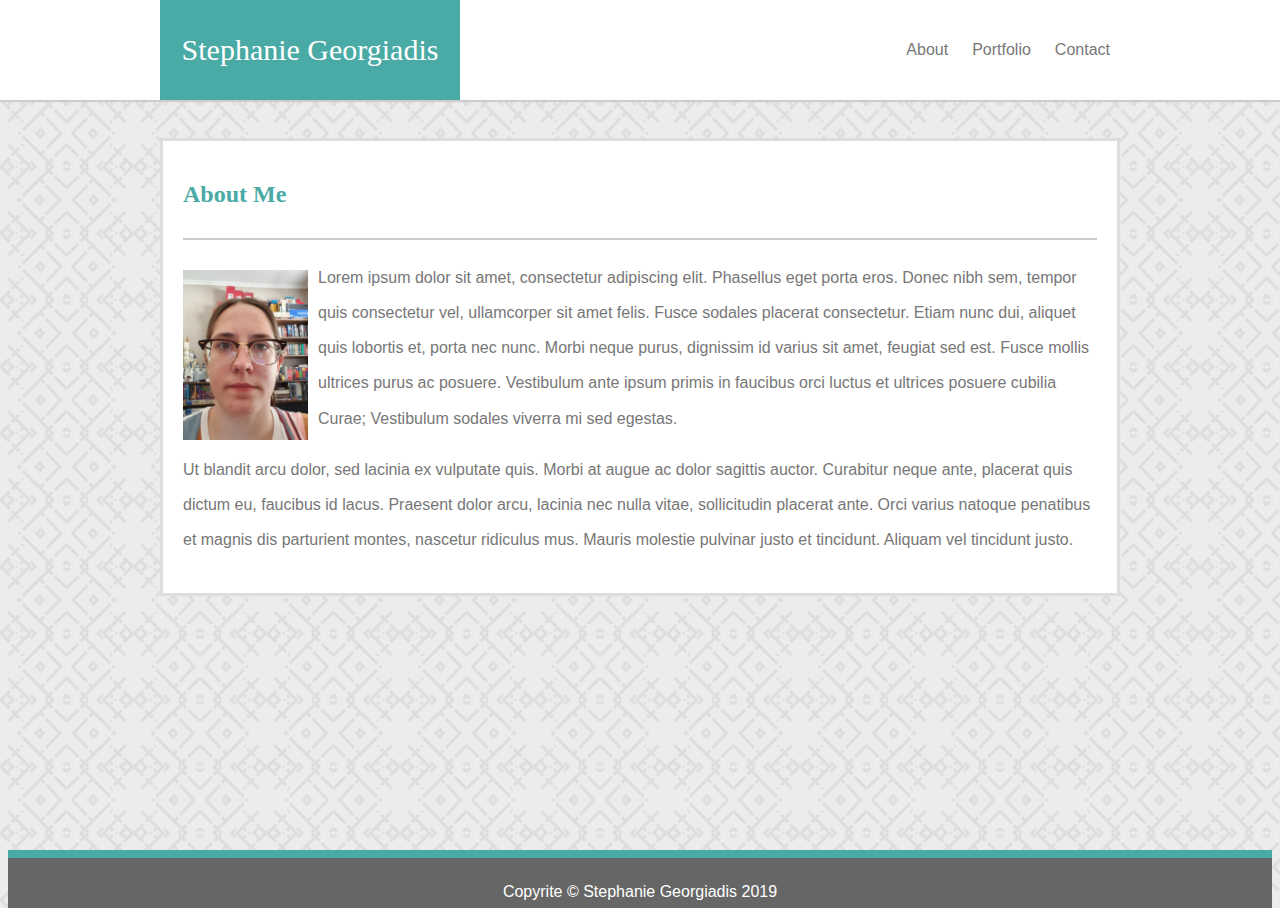
<file: index.html>
<!DOCTYPE html>
<html lang="en">
<head>
    <meta charset="utf-8">
    <title>About | Stephanie Georgiadis</title>
    <link rel="stylesheet" type="text/css" href="assets/style.css" />
</head>
<body>
    <header id="master">
        <div class="container">
            <a href="index.html" id="sg">Stephanie Georgiadis</a>
            <nav>
                <a href="index.html">About</a>
                <a href="portfolio.html">Portfolio</a>
                <a href="contact.html">Contact</a>
            </nav>
        </div>
    </header>
    <div id="content" class="container">
        <section class="cont-section">
            <h2>About Me</h2>
            <img id="selfie" src="assets/images/self-image.jpg" alt="My Picture" />
            <p>Lorem ipsum dolor sit amet, consectetur adipiscing elit. Phasellus eget porta eros. Donec nibh sem, tempor quis consectetur vel, ullamcorper sit amet felis. Fusce sodales placerat consectetur. Etiam nunc dui, aliquet quis lobortis et, porta nec nunc. Morbi neque purus, dignissim id varius sit amet, feugiat sed est. Fusce mollis ultrices purus ac posuere. Vestibulum ante ipsum primis in faucibus orci luctus et ultrices posuere cubilia Curae; Vestibulum sodales viverra mi sed egestas.</p>                
            <p>Ut blandit arcu dolor, sed lacinia ex vulputate quis. Morbi at augue ac dolor sagittis auctor. Curabitur neque ante, placerat quis dictum eu, faucibus id lacus. Praesent dolor arcu, lacinia nec nulla vitae, sollicitudin placerat ante. Orci varius natoque penatibus et magnis dis parturient montes, nascetur ridiculus mus. Mauris molestie pulvinar justo et tincidunt. Aliquam vel tincidunt justo.</p>
        </section>
    </div>
    <footer>
        <div id="copyright" class="container">
            Copyrite &copy; Stephanie Georgiadis 2019
        </div>
    </footer>
</body>
</html>
</file>
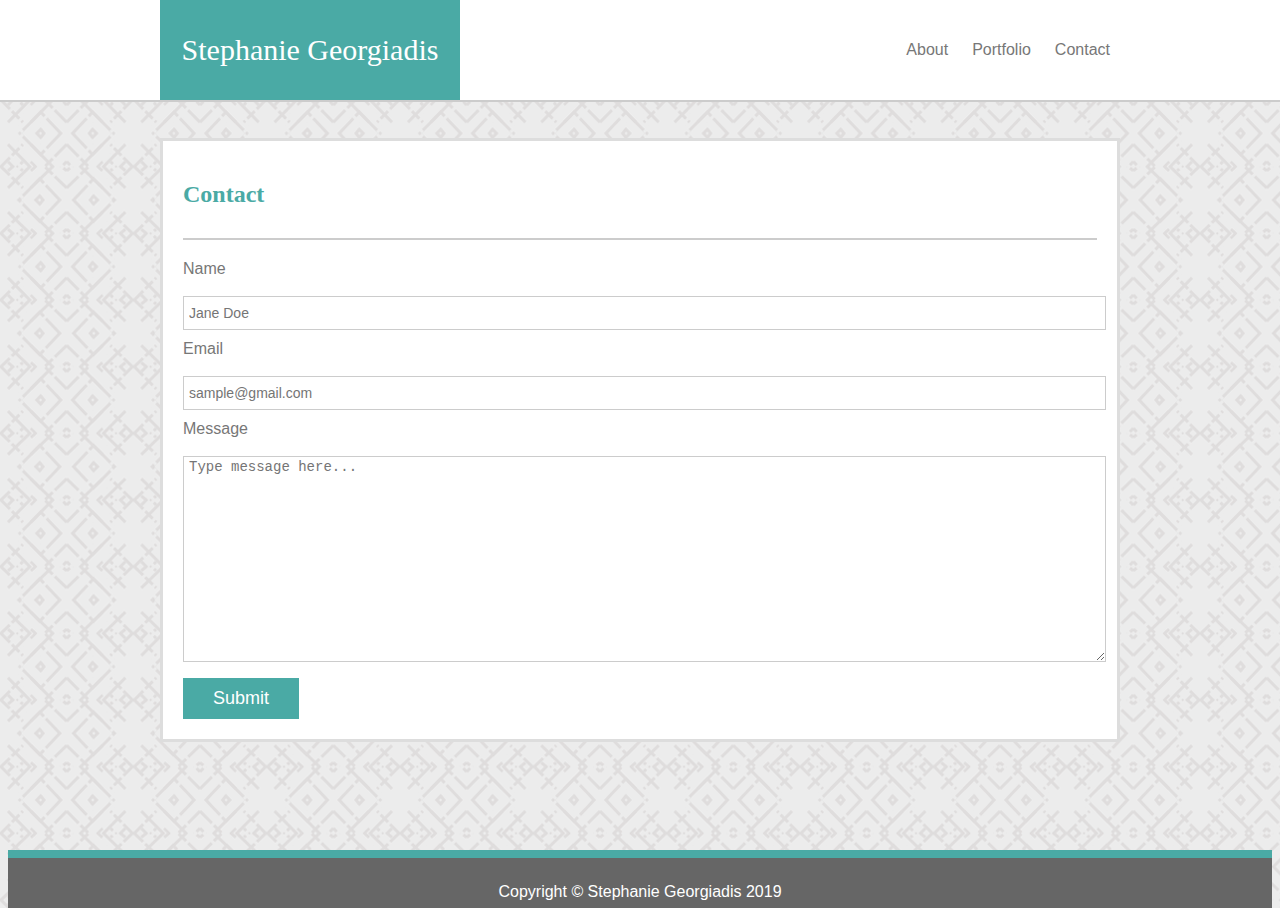
<file: contact.html>
<!DOCTYPE html>
<html lang="en">
<head>
    <meta charset="utf-8">
    <title>Portfolio</title>
    <link rel="stylesheet" type="text/css" href="assets/style.css" />
</head>
<body>
    <header id="master">
        <div class="container">
            <a href="index.html" id="sg">Stephanie Georgiadis</a>
            <nav>
                <a href="index.html">About</a>
                <a href="portfolio.html">Portfolio</a>
                <a href="contact.html">Contact</a>
            </nav>
        </div>
    </header>
    <div id="content" class="container">
        <section class="cont-section">
            <h2>Contact</h2>
            <form id="contact">
                <ul>
                    <li>
                        <label>Name</label><br>
                        <input type="text" name="name" placeholder="Jane Doe" required="required" />
                    </li>
                    <li>
                        <label>Email</label><br>
                        <input type="text" name="email" placeholder="sample@gmail.com" required="required" />
                    </li>
                    <li>
                        <label>Message</label><br>
                        <textarea id="message" placeholder="Type message here..." required="required"></textarea>
                    </li>
                </ul>
                <input class="submit" type="submit" value="Submit" />
            </form>
        </section>
    </div>
    <footer>
        <div id="copyright" class="container">
            Copyright &copy; Stephanie Georgiadis 2019
        </div>
    </footer>
</body>
</html>
</file>
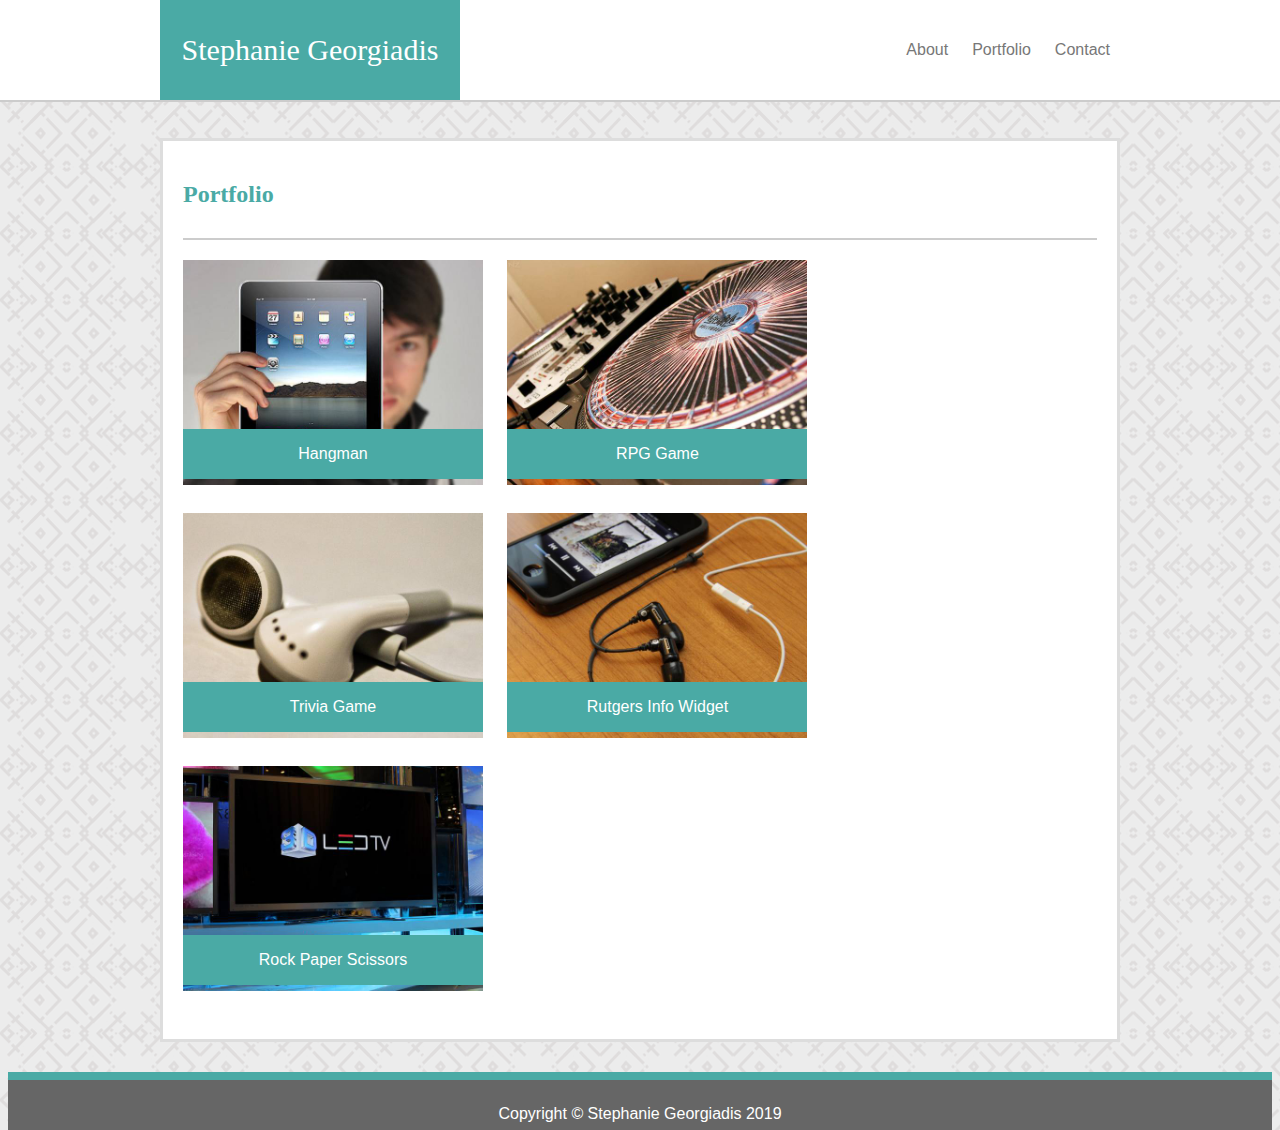
<file: portfolio.html>
<!DOCTYPE html>
<html lang="en">
<head>
    <meta charset="utf-8">
    <title>Portfolio</title>
    <link rel="stylesheet" type="text/css" href="assets/style.css" />
</head>
<body>
    <header id="master">
        <div class="container">
            <a href="index.html" id="sg">Stephanie Georgiadis</a>
            <nav>
                <a href="index.html">About</a>
                <a href="portfolio.html">Portfolio</a>
                <a href="contact.html">Contact</a>
            </nav>
        </div>
    </header>
    <div id="content" class="container">
        <section class="cont-section">
            <h2>Portfolio</h2>
            <div class="portfolio">
                <img src="assets/images/ipad.jpg" alt="iPad" />
                <div class="child">
                    <span>Hangman</span>
                </div>
            </div>
            <div class="portfolio">
                <img src="assets/images/dj.jpg" alt="DJ Setup" />
                <div class="child">
                    <span>RPG Game</span>
                </div>
            </div>
            <div class="portfolio">
                <img src="assets/images/earphones.jpg" alt="Earphones" />
                <div class="child">
                    <span>Trivia Game</span>
                </div>
            </div>
            <div class="portfolio">
                <img src="assets/images/in-ear.jpg" alt="In Earphones" />
                <div class="child">
                    <span>Rutgers Info Widget</span>
                </div>
            </div>
            <div class="portfolio">
                <img src="assets/images/tv.jpg" alt="LED TV" />
                <div class="child">
                    <span>Rock Paper Scissors</span>
                </div>
            </div>
        </section>
    </div>
    <footer>
        <div id="copyright" class="container">
            Copyright &copy; Stephanie Georgiadis 2019
        </div>
    </footer>
</body>
</html>
</file>
<file: assets/style.css>
html, body{
    height: 100%;
}

body{
    display: flex;
    flex-direction: column;
}

.container{
    width: 960px;
    margin: auto;
    flex: 1 0 auto;
}

header{
    position: absolute;
    top: 0;
    left: 0;
    right: 0;
    background: #ffffff;
    border-bottom: 2px solid #cccccc;
    font-family: 'Georgia', Times, 'Times New Roman', serif;
}

#sg{
    float: left;
    width: 300px;
    text-align: center;
    height: 100px;
    text-decoration: none;
    font-size: 30px;
    line-height: 100px;
    color: #ffffff;
    background: #4aaaa5;
}

nav{
    float: right;
    margin-top: 25px;
}

nav a{
    font-family: 'Arial', 'Helvetica Neue', Helvetica, sans-serif;;
    display: inline-block;
    text-decoration: none;
    line-height: 50px;
    padding-right: 10px;
    margin-left: 10px;
    color: #777777;
}

body{
    background-image: url("../assets/images/herringbone.png");
    font-family: 'Arial', 'Helvetica Nue', Helvetica, sans-serif;
    color: #777777;
}

#content{
    padding-top: 100px;
    padding-bottom: 30px;
}

h2{
    padding-bottom: 30px;
    border-bottom: 2px solid #cccccc;
    font-family: 'Georgia', Times, 'Times New Roman', serif;
    color: #4aaaa5;
}

.cont-section{
    position: relative;
    overflow: auto;
    padding: 20px;
    margin-top: 30px;
    border: solid;
    border-color: #dddddd;
    height: auto;
    background: #ffffff;
}

p{
    font-size: 16px;
    line-height: 2.2;
}

#selfie{
    float: left;
    padding-right: 10px;
    padding-top: 10px;
    padding-bottom: 10px;
    height: 170px;
    width: 125px;
}

.portfolio{
    position: relative;
    display: inline-block;
    margin-right: 20px;
    margin-bottom: 20px;
    overflow: auto;
}

.portfolio img{
    width: 300px;
}

.portfolio :hover{
    opacity: 0.5;
    cursor: pointer;
}

.child{
    position: absolute;
    bottom: 10px;
    background-color: #4aaaa5;
    width: 100%;    
    color: #ffffff;
    text-align: center;
    line-height: 50px;
}

ul{
    list-style-type: none;
    padding: 0;
}

#contact li{
    margin-top: 10px;
}

label,
input[type=text],
input[type=email],
textarea{
    display: block;
    width: 100%;
}

input[type=text],
input[type=email],
textarea{
    height: 30px;
    font-size: 14px;
    padding-left: 5px;
    border: 1.5px solid #cccccc;
}

textarea{
    height: 200px;
}

.submit{
    background: #4aaaa5;
    border: none;
    color: #ffffff;
    padding: 10px 30px;
    font-size: 18px;
    cursor: pointer;
}

#copyright{
    padding-top: 25px;
}

footer{
    flex-shrink: 0;
    width: 100%;
    text-align: center;
    border-top: 8px solid #4aaaa5;
    background: #666666;
    height: 50px;
    color: #ffffff;
}
</file>
